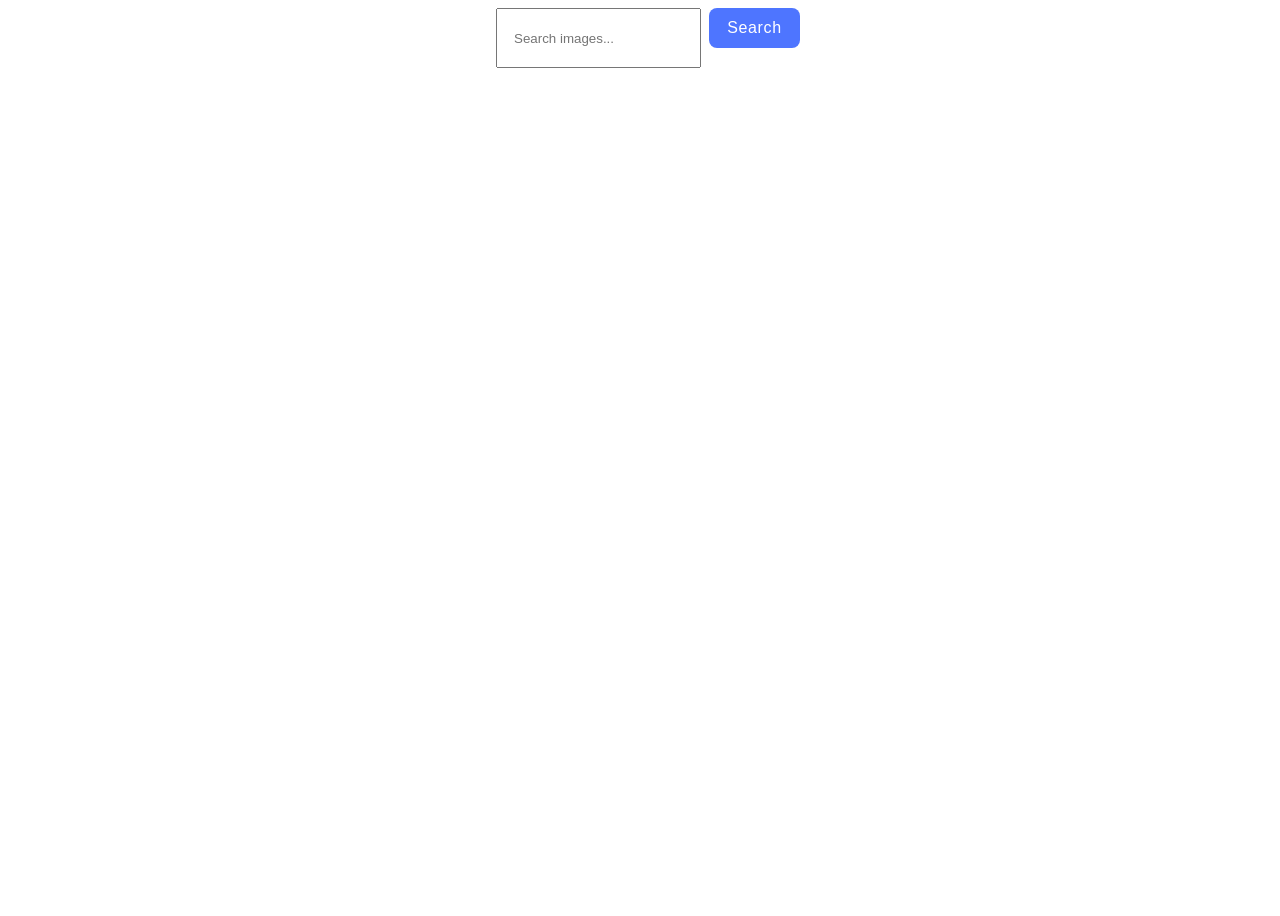
<file: src/index.html>
<!DOCTYPE html>
<html lang="en">
  <head>
    <meta charset="UTF-8" />
    <link rel="icon" type="image/svg+xml" href="/favicon.svg" />
    <meta name="viewport" content="width=device-width, initial-scale=1.0" />
    <title>Vanilla App Template</title>
    <link rel="stylesheet" href="./css/styles.css" />
  </head>
  <body>
    <form class="form">
      <label>
        <input
          class="form-input"
          type="text"
          name="search-text"
          placeholder="Search images..."
          required
        />
      </label>
      <button class="form-button" type="submit">Search</button>
    </form>
    <span class="loader hidden"></span>
    <ul class="gallery"></ul>
    <div class="button-wraper">
      <button class="load-button hidden">Load more</button>
    </div>

    <script type="module" src="./main.js"></script>
  </body>
</html>
</file>
<file: src/css/styles.css>
/**
  |============================
  | include css partials with
  | default @import url()
  |============================
*/
/* Common styles */
@import url('./reset.css');
@import url('./base.css');

.loader {
  width: 48px;
  height: 48px;
  border: 5px solid #fff;
  border-bottom-color: #ff3d00;
  border-radius: 50%;
  display: inline-block;
  text-align: center;
  margin: 20px auto;
  box-sizing: border-box;
  animation: rotation 1s linear infinite;
}

@keyframes rotation {
  0% {
    transform: rotate(0deg);
  }
  100% {
    transform: rotate(360deg);
  }
}
.hidden {
  display: none;
}

.form {
  display: flex;
  justify-content: center;
  margin-bottom: 32px;
  gap: 8px;
}

.gallery {
  display: flex;
  flex-wrap: wrap;
  gap: 24px;
  margin-bottom: 20px;
}
.gallery-item {
  flex-basis: calc((100% - 48px) / 3);
  overflow: hidden;
  transition: transform 0.2s linear;
  border: 1px solid #808080;
  box-sizing: border-box;
}

.gallery-item img {
  display: block;
  width: 100%;
  height: 200px;  
  object-fit: cover;
}

.info {
  display: flex;
  gap: 4px;
  justify-content: space-around;
  /* flex-direction: column; */
   
}
.stat {
  display: flex;
  flex-direction: column;
  align-items: center;
}

.label {
  font-family: "Montserrat", sans-serif;
    font-weight: 600;
    font-size: 12px;
    line-height: 1.3;
    letter-spacing: 0.04em;
    color: #2e2f42;
}

.value {
  font-family: "Montserrat", sans-serif;
    font-weight: 400;
    font-size: 12px;
    line-height: 2;
    letter-spacing: 0.04em;
    color: #2e2f42;
  
}

.form-input {
  height: 40px;
  padding: 8px 16px;
}

.form-button {
  border-radius: 8px;
  padding: 8px 16px;
  width: 91px;
  height: 40px;
  background-color: #4e75ff;
  border-style: none;
  color: white;
  font-family: 'Montserrat', sans-serif;
  font-weight: 500;
  font-size: 16px;
  line-height: 1.5;
  letter-spacing: 0.04em;
}

.load-button {
  border-radius: 8px;
  padding: 8px 16px;
  width: 125px;
  height: 40px;
  background-color: #4e75ff;
  color: #fff;
  font-family: 'Montserrat', sans-serif;
  font-weight: 500;
  font-size: 16px;
  line-height: 1.5;
  letter-spacing: 0.04em;
  border-style: none;
}

.button-wraper {
  display: flex;
  justify-content: center;
  
}
</file>
